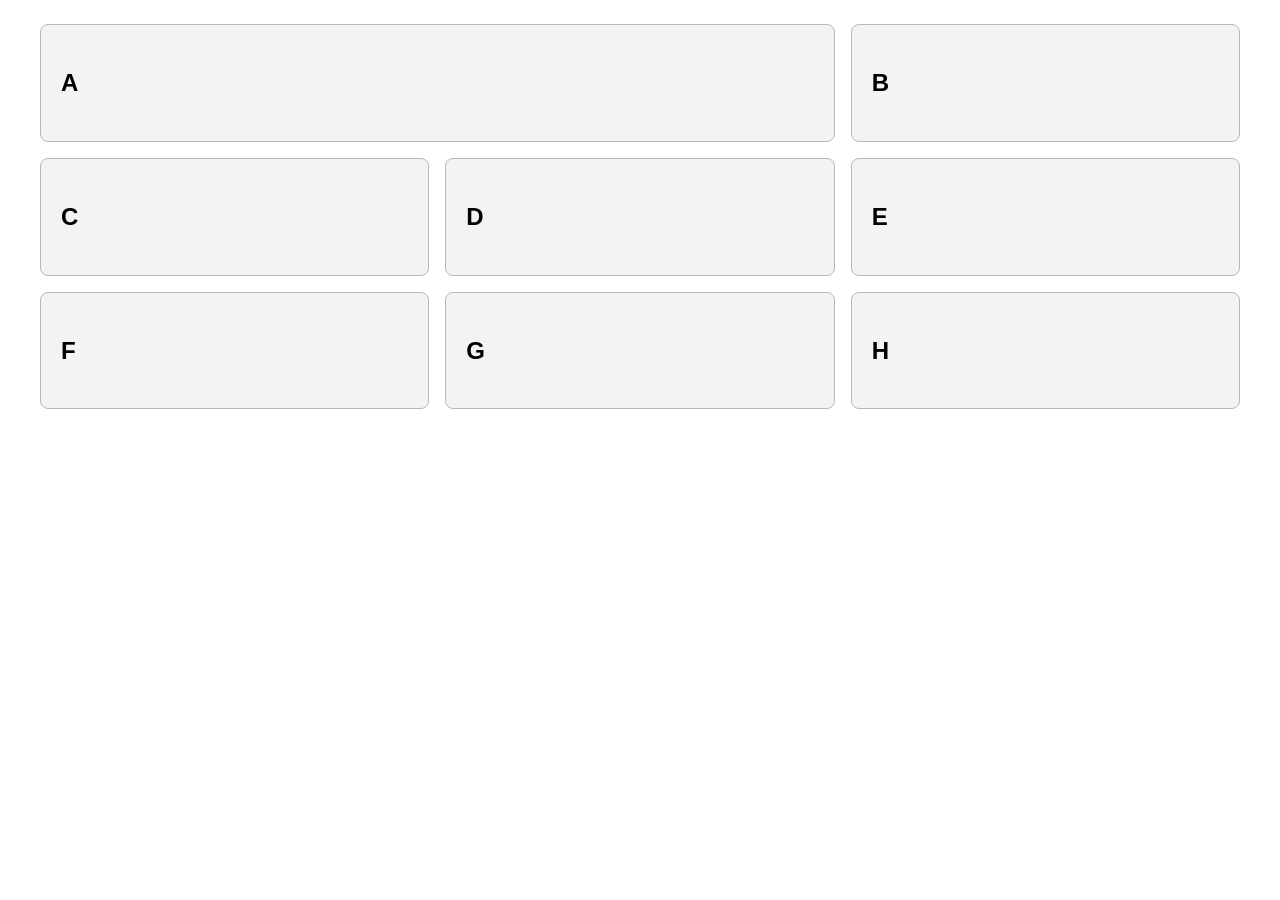
<file: Assessment/Question 4 - CSS/index.html>
<!DOCTYPE html>
<html lang="en">
<head>
  <meta charset="UTF-8">
  <meta name="viewport" content="width=device-width, initial-scale=1.0">
  <title>Responsive Grid Assessment</title>
  <link rel="stylesheet" href="styles.css">
</head>
<body>
  <main class="layout" aria-label="Responsive content layout">
    <section class="panel panel-a">
      <h1>A </h1>
      
    </section>

    <section class="panel panel-b">
      <h2>B </h2>
      
    </section>

    <section class="panel panel-c">
      <h2>C</h2>
      
    </section>

    <section class="panel panel-d">
      <h2>D                                         </h2>
      <p></p>
    </section>

    <section class="panel panel-e">
      <h2>E</h2>
      <p></p>
    </section>

    <section class="panel panel-f">
      <h2>F </h2>
      <p></p>
    </section>

    <section class="panel panel-g">
      <h2>G </h2>
      <p></p>
    </section>

    <section class="panel panel-h">
      <h2>H</h2>
      <p></p>
    </section>
  </main>
</body>
</html>
</file>
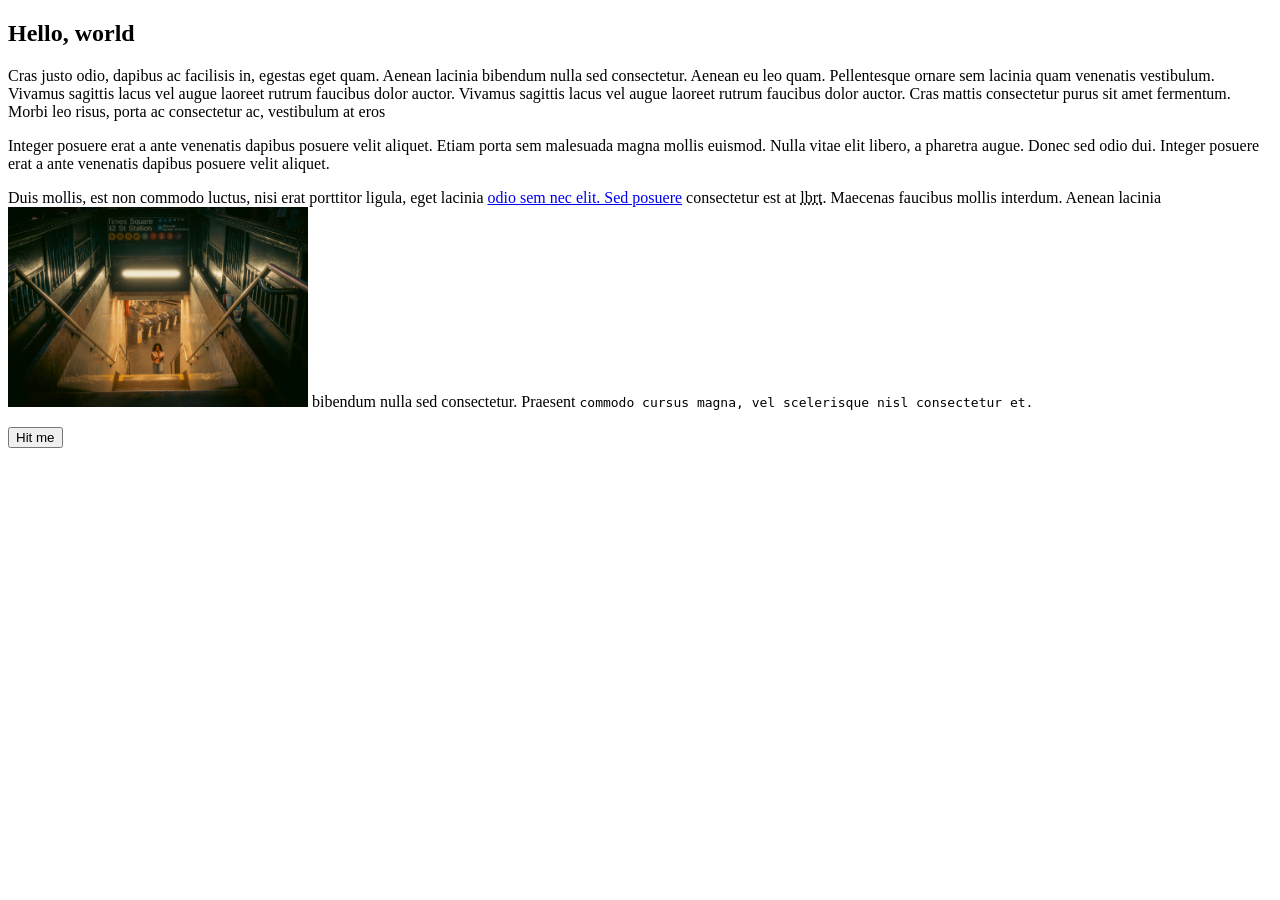
<file: Assessment/Question 5- HTML/index.html>
<!DOCTYPE html>
<html lang="en">
<head>
  <meta charset="UTF-8">
  <meta name="viewport" content="width=device-width, initial-scale=1.0">
  <meta name="description" content="An example article demonstrating valid HTML, semantic markup, and accessible content.">
  <title>Example Article</title>
</head>
<body>
  <main>
    <article>
      <h1>Hello, world</h1>

      <p id="paragraph-1">Cras justo odio, dapibus ac facilisis in, egestas eget quam. Aenean
      lacinia bibendum nulla sed consectetur. Aenean eu leo quam. Pellentesque
      ornare sem lacinia quam venenatis vestibulum. Vivamus sagittis lacus vel
      augue laoreet rutrum faucibus dolor
      auctor. Vivamus sagittis lacus vel augue laoreet rutrum faucibus
      dolor auctor. Cras mattis consectetur purus sit amet fermentum.
      Morbi leo risus, porta ac consectetur ac, vestibulum at eros</p>

      <p id="paragraph-2">Integer posuere erat a ante venenatis dapibus posuere velit
      aliquet. Etiam porta sem malesuada magna mollis euismod. Nulla vitae elit
      libero, a pharetra augue. Donec sed odio dui. Integer posuere erat a ante
      venenatis dapibus posuere velit aliquet.</p>

      <p id="paragraph-3">Duis mollis, est non commodo luctus, nisi erat porttitor
      ligula, eget lacinia <a href="https://www.bigcabal.com">odio sem nec
      elit. Sed posuere</a> consectetur est at
      <abbr title="lobortis">lbrt</abbr>. Maecenas faucibus mollis interdum.
      Aenean lacinia
      <img src="test.jpg" width="300" alt="Illustrative article image">
      bibendum nulla sed consectetur. Praesent
      <code>commodo cursus magna, vel scelerisque nisl consectetur et.</code>
      </p>

      <button id="add-paragraphs" type="button">Hit me</button>
    </article>
  </main>
</body>
</html>
</file>
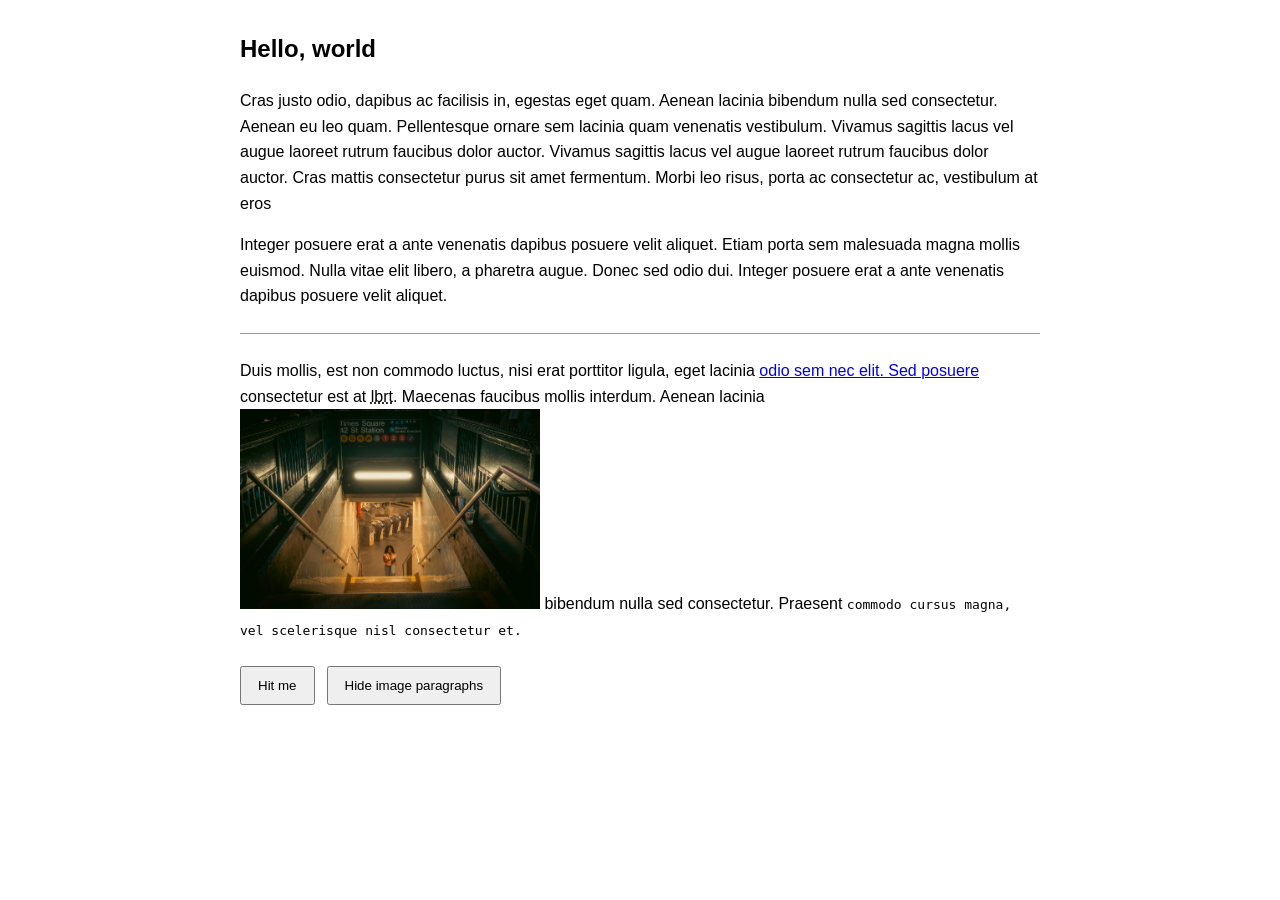
<file: Assessment/Question 6 - Javascript/index.html>
<!DOCTYPE html>
<html lang="en">
<head>
  <meta charset="UTF-8">
  <meta name="viewport" content="width=device-width, initial-scale=1.0">
  <meta name="description" content="An example article demonstrating valid HTML, semantic markup, and accessible content.">
  <title>Example Article</title>
  <link rel="stylesheet" href="styles.css">
  <script src="script.js" defer></script>
</head>
<body>
  <main>
    <article>
      <h1>Hello, world</h1>

      <p id="paragraph-1">Cras justo odio, dapibus ac facilisis in, egestas eget quam. Aenean
      lacinia bibendum nulla sed consectetur. Aenean eu leo quam. Pellentesque
      ornare sem lacinia quam venenatis vestibulum. Vivamus sagittis lacus vel
      augue laoreet rutrum faucibus dolor
      auctor. Vivamus sagittis lacus vel augue laoreet rutrum faucibus
      dolor auctor. Cras mattis consectetur purus sit amet fermentum.
      Morbi leo risus, porta ac consectetur ac, vestibulum at eros</p>

      <p id="paragraph-2">Integer posuere erat a ante venenatis dapibus posuere velit
      aliquet. Etiam porta sem malesuada magna mollis euismod. Nulla vitae elit
      libero, a pharetra augue. Donec sed odio dui. Integer posuere erat a ante
      venenatis dapibus posuere velit aliquet.</p>

      <p id="paragraph-3">Duis mollis, est non commodo luctus, nisi erat porttitor
      ligula, eget lacinia <a href="https://www.bigcabal.com">odio sem nec
      elit. Sed posuere</a> consectetur est at
      <abbr title="lobortis">lbrt</abbr>. Maecenas faucibus mollis interdum.
      Aenean lacinia
      <img src="test.jpg" width="300" alt="Illustrative article image">
      bibendum nulla sed consectetur. Praesent
      <code>commodo cursus magna, vel scelerisque nisl consectetur et.</code>
      </p>

      <button id="add-paragraphs" type="button">Hit me</button>
    </article>
  </main>
</body>
</html>
</file>
<file: Assessment/Question 4 - CSS/styles.css>
* {
  box-sizing: border-box;
}

body {
  margin: 0;
  padding: 24px;
  font-family: Arial, sans-serif;
  line-height: 1.5;
}

.layout {
  display: grid;
  grid-template-columns: repeat(3, minmax(0, 1fr));
  gap: 16px;
  max-width: 1200px;
  margin: 0 auto;
}

.panel {
  min-width: 0;
  padding: 20px;
  border: 1px solid #b8b8b8;
  border-radius: 8px;
  background: #f3f3f3;
  overflow-wrap: anywhere;
}

.panel-a {
  grid-column: span 2;
}

@media (max-width: 600px) {
  body {
    padding: 16px;
  }

  .layout {
    grid-template-columns: minmax(0, 1fr);
  }

  .panel-a {
    grid-column: auto;
  }

  .panel-e,
  .panel-f,
  .panel-h {
    display: none;
  }

  .panel-d {
    order: 0;
  }
}
</file>
<file: Assessment/Question 6 - Javascript/styles.css>
body {
  max-width: 800px;
  margin: 30px auto;
  padding: 0 16px;
  font-family: Arial, sans-serif;
  line-height: 1.6;
}

img {
  max-width: 100%;
  height: auto;
}

.controls {
  display: flex;
  flex-wrap: wrap;
  gap: 12px;
  margin-top: 24px;
}

button {
  padding: 10px 16px;
  cursor: pointer;
}

hr {
  margin: 24px 0;
  border: 0;
  border-top: 1px solid #999;
}
</file>
